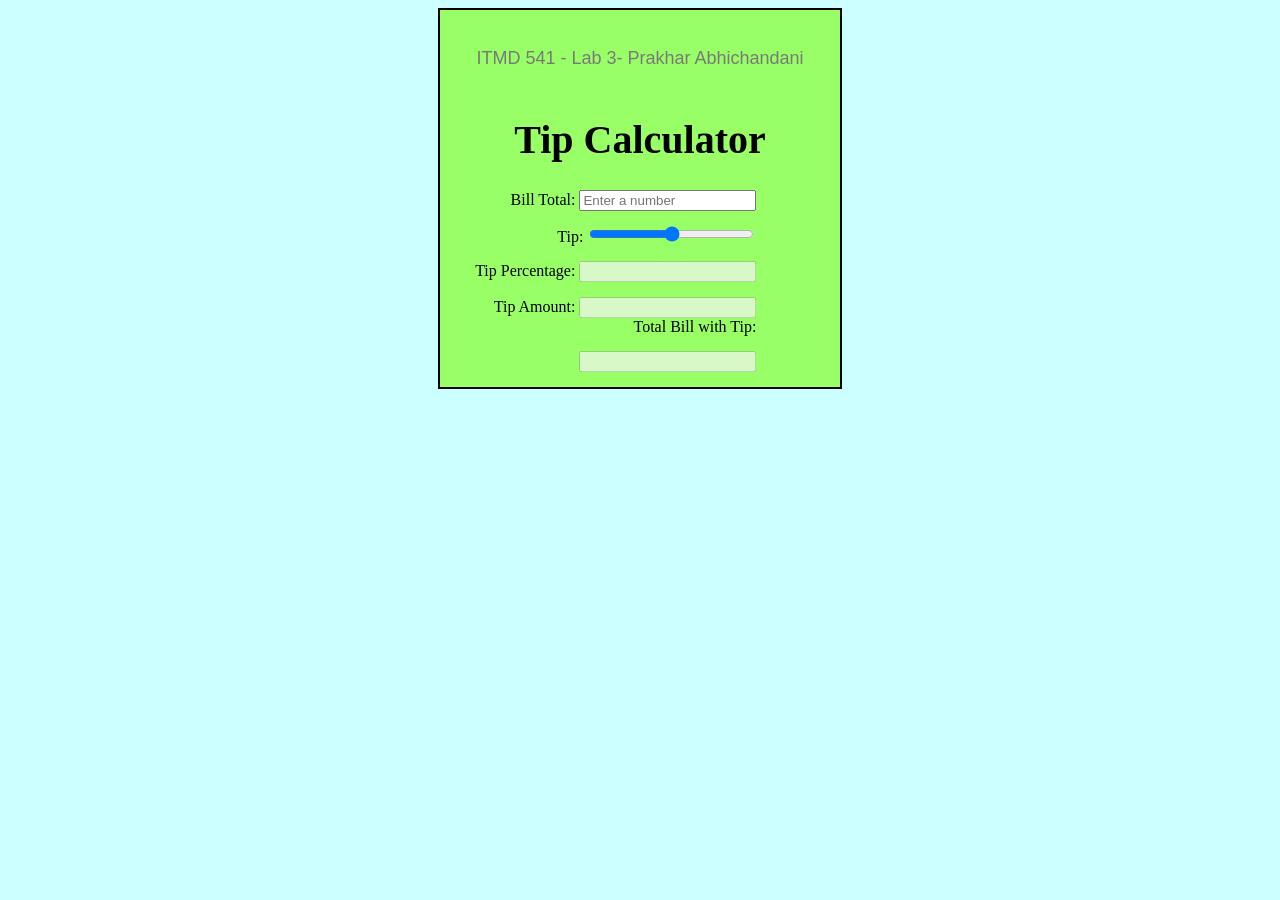
<file: index.html>
<!DOCTYPE html>
<html lang="en">
<head>
  <meta charset="UTF-8">
  <meta name="viewport" content="width=device-width, initial-scale=1.0">
  <title>Forms</title>
  <link href="style.css" rel="stylesheet">
</head>
<body>  
 <div class="grid-wrapper">
  <div class="form-container">
  
    <div>
  <p class="lab3">ITMD 541 - Lab 3- Prakhar Abhichandani</p>
  <h1>Tip Calculator</h1>
  <p id="errorlog"></p>
  </div>

  <form id="tipcalculator" class="calculatetip-form">
    <div>
      <label>
      Bill Total: <input type="text" name="billtotal" id="billtotal" placeholder="Enter a number"  required>
      </label>
    </div>

    <div>
      <label class="tr">
        Tip: <input type="range" name="tiprange" id="tiprange" >
      </label>
    </div>

    <div>
      <label>
       Tip Percentage: <input type="text" name="tippercent" id="tippercent" disabled>
      </label>
    </div>
    <div>
      <label>
      Tip Amount: <input type="text" name="tipamount" id="tipamount" disabled>
      </label>
    </div>
    <div>
      <label>
      Total Bill with Tip: <input type="text" name="finalbillwithtip" id="finalbillwithtip" disabled>
      </label>
    </div>

  </form>
</div>

</div>
  <p id="log"></p>

  <script src="formscript.js"></script>
</body>
</html>
</file>
<file: style.css>
body{
  background-color: #ccffff;
}
.grid-wrapper{
  display: grid;
  justify-content: center;
}

.form-container{
  display: grid;

  justify-content: center;
  border: 2px solid black;
  /*background: linear-gradient(45deg, greenyellow, dodgerblue);*/
  background: #99ff66;
  padding: 0 1em;
  max-width: 60rem;
}





.lab3{
  font-family: 'Open Sans Condensed', sans-serif;
	color: #797979;
	font-size: 18px;
	font-weight: 100;
	padding: 20px;  
}

h1{
  font-size: 40px;
  text-align: center;
}

#errorlog{
  text-align: center;
}

#tiprange,#tippercent,#tipamount,#finalbillwithtip{
  margin-top: 15px;
  
}

#finalbillwithtip{
  margin-bottom: 15px;
}

#tiprange{
  width: 165px;
}

label {
  display: inline-block;
  width: 300px;
  text-align: right; 
}

@media all and (max-width: 600px) and (min-width: 320px){
body{
  background-color:#28B463;
  }

  .form-container{
   background-color: #495C70; 
   margin-left: 0px;
   color: #fff;
  }
  
  .lab3{
    color:#fff; 
  }


}
</file>
